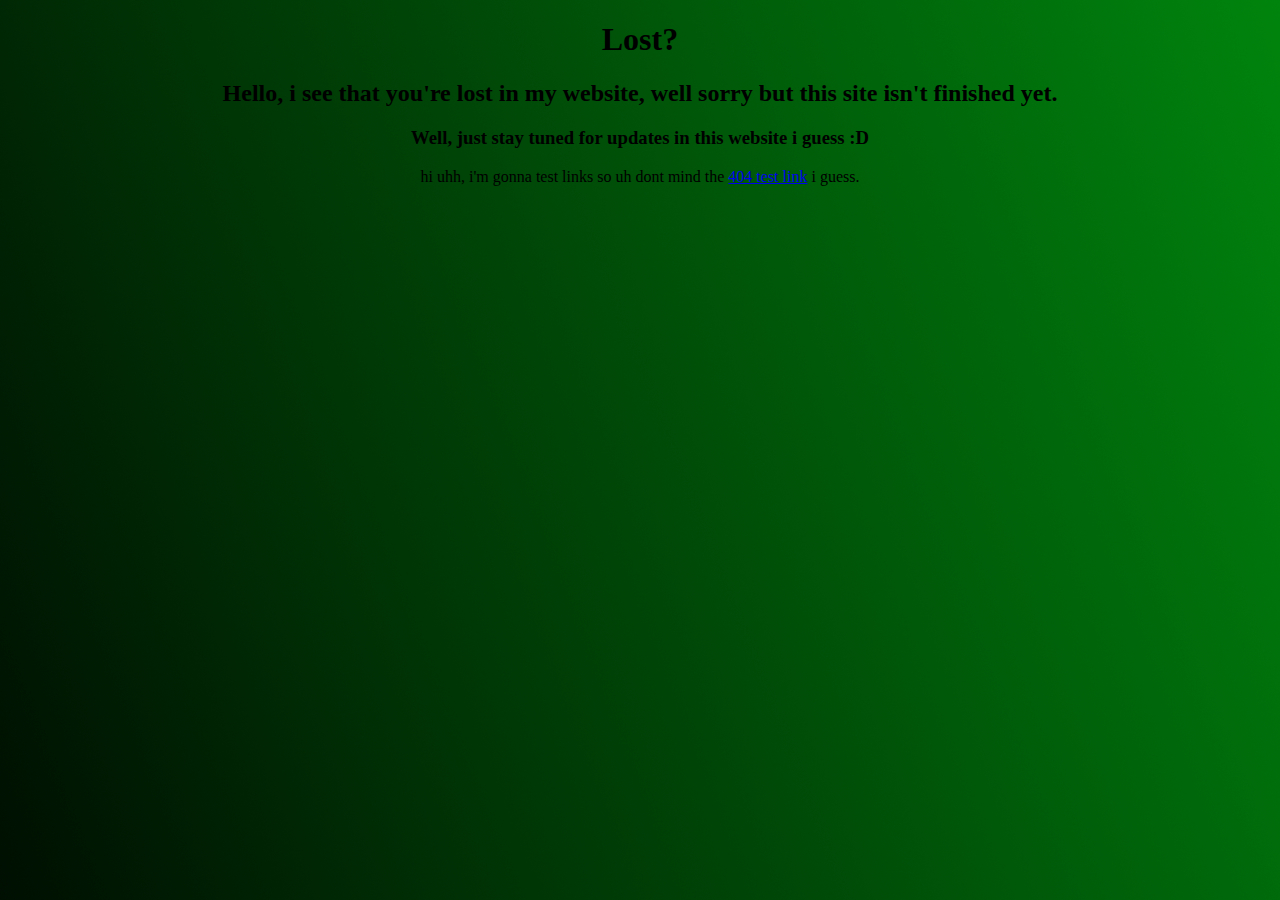
<file: index.html>
<!DOCTYPE html>
<html lang="en"

<head>
	<title> Home </title>
    <link rel="stylesheet" href="stylesheet.css">
</head>
<body>
	<h1> Lost? </h1>
	<h2> Hello, i see that you're lost in my website, well sorry  but this site isn't finished yet. </h2>
	<h3> Well, just stay tuned for updates in this website i guess :D </h3>
	<p> hi uhh, i'm gonna test links so uh dont mind the <a href="404.html">404 test link</a> i guess.</p>
	

</body>
</html>
</file>
<file: stylesheet.css>
body {
    text-align: center;
    color: #fffff;
    background-image: url("bg.jpg");
}
</file>
